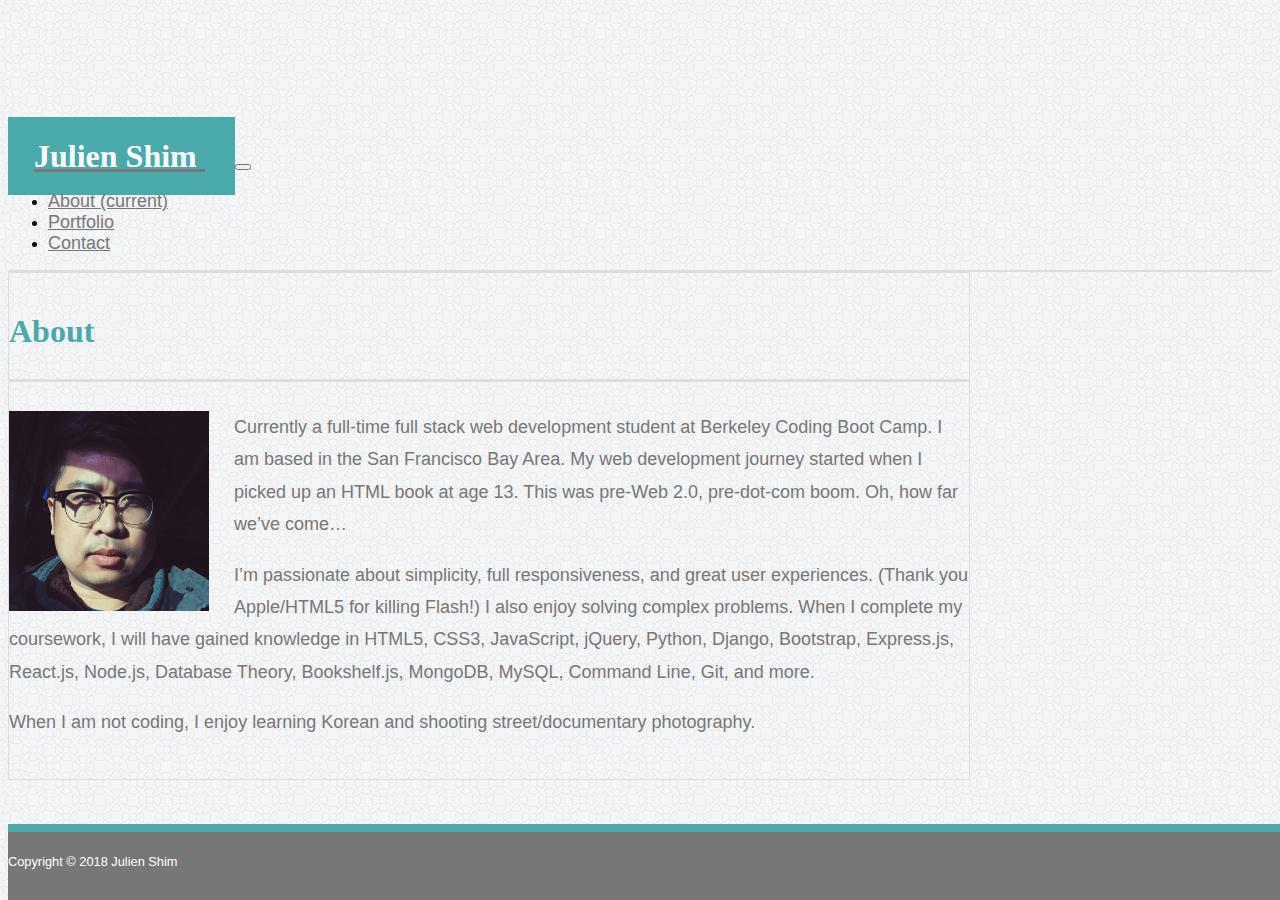
<file: index.html>
<!DOCTYPE html>

<html lang="en-US">

<head>
  <meta charset="UTF-8">
  <title>Bootstrap Portfolio</title>
  <meta name="viewport" content="width=device-width, initial-scale=1.0">
  <link rel="stylesheet" href="https://stackpath.bootstrapcdn.com/bootstrap/4.1.0/css/bootstrap.min.css" integrity="sha384-9gVQ4dYFwwWSjIDZnLEWnxCjeSWFphJiwGPXr1jddIhOegiu1FwO5qRGvFXOdJZ4"
    crossorigin="anonymous">
    <link rel="stylesheet" href="assets/css/style.css" type="text/css">
</head>

<body>

<!--Nav Bar-->

<nav class="navbar navbar-expand-md bg-white fixed-top navbar-light bg-light pt-0 pb-0">
    <div class="container p-0">
      <a class="navbar-brand" href="#">
        <!--Logo-->
        <span class="logo">Julien Shim</span>
      </a>
      <button class="navbar-toggler" type="button" data-toggle="collapse" data-target="#navbarSupportedContent" aria-controls="navbarSupportedContent"
        aria-expanded="false" aria-label="Toggle navigation">
        <span class="navbar-toggler-icon"></span>
      </button>

      <div class="collapse navbar-collapse" id="navbarSupportedContent">
        <!--Right Side Links-->
        <ul class="navbar-nav ml-auto">
          <li class="nav-item pr-2">
            <a class="nav-link" href="index.html">About
              <span class="sr-only">(current)</span>
            </a>
          </li>
          <li class="nav-item pr-2 pl-2 border-left">
            <a class="nav-link" href="portfolio.html">Portfolio</a>
          </li>
          <li class="nav-item pl-2 border-left">
            <a class="nav-link pr-0" href="contact.html">Contact</a>
          </li>
        </ul>
      </div>
    </div>
  </nav>

<!--Main Content-->

  <div class="container contentContainer bg-white">
    <div class="containerMargin ml-3 mr-3">
      <div class="row">
        <div class="col-md-12">
          <!--Header-->
          <h1>About</h1>
          <hr>
        </div>
      </div>
      <div class="row">
        <div class="col-md-12">
          <!--Bio Content-->
          <img class="bioPhoto img-thumbnail" src="assets/images/julienshim.jpg" alt="Julien Shim Photo" />

          <p>Currently a full-time full stack web development student at Berkeley Coding Boot Camp. I am based in the San Francisco
            Bay Area. My web development journey started when I picked up an HTML book at age 13. This was pre-Web 2.0, pre-dot-com
            boom. Oh, how far we’ve come…</p>

          <p>I’m passionate about simplicity, full responsiveness, and great user experiences. (Thank you Apple/HTML5 for killing
            Flash!) I also enjoy solving complex problems. When I complete my coursework, I will have gained knowledge in
            HTML5, CSS3, JavaScript, jQuery, Python, Django, Bootstrap, Express.js, React.js, Node.js, Database Theory, Bookshelf.js,
            MongoDB, MySQL, Command Line, Git, and more.</p>

          <p>When I am not coding, I enjoy learning Korean and shooting street/documentary photography.</p>
        </div>
      </div>
    </div>
  </div>

  <!--Footer-->
  
  <footer class="footer text-center">
      <div class="container footerContainer">
          <span class="text-muted"><span class="footerText">Copyright &copy; 2018 Julien Shim</span></span>
        </div>
  </footer>

  <!--Bootstrap JS-->

  <script src="https://code.jquery.com/jquery-3.3.1.slim.min.js" integrity="sha384-q8i/X+965DzO0rT7abK41JStQIAqVgRVzpbzo5smXKp4YfRvH+8abtTE1Pi6jizo" 
  crossorigin="anonymous"></script>
  <script src="https://cdnjs.cloudflare.com/ajax/libs/popper.js/1.14.0/umd/popper.min.js" integrity="sha384-cs/chFZiN24E4KMATLdqdvsezGxaGsi4hLGOzlXwp5UZB1LY//20VyM2taTB4QvJ" crossorigin="anonymous"></script>
  <script src="https://stackpath.bootstrapcdn.com/bootstrap/4.1.0/js/bootstrap.min.js" integrity="sha384-uefMccjFJAIv6A+rW+L4AHf99KvxDjWSu1z9VI8SKNVmz4sk7buKt/6v9KI65qnm" crossorigin="anonymous"></script>

</body>

</html>
</file>
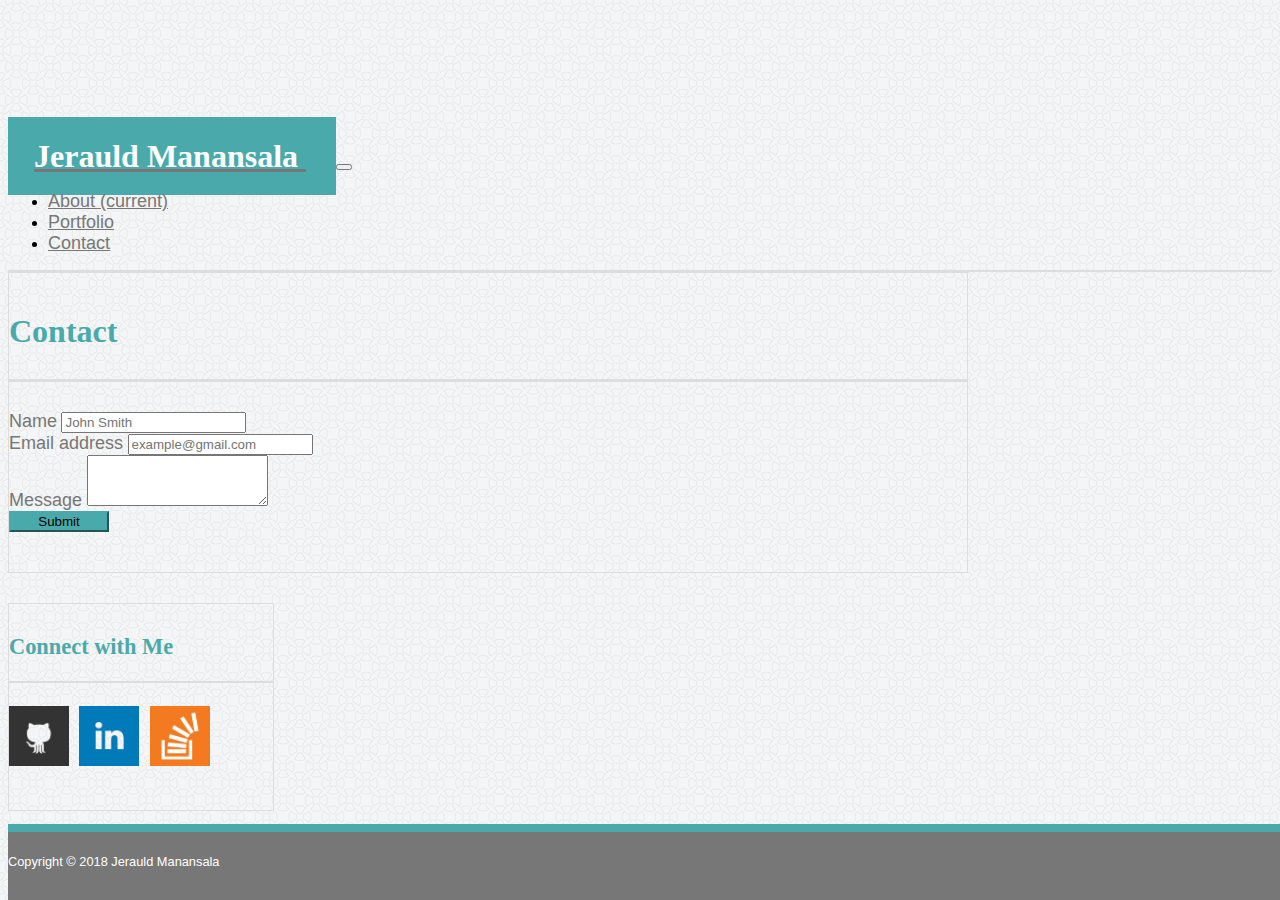
<file: contact.html>
<!DOCTYPE html>

<html lang="en-US">

<head>
  <meta charset="UTF-8">
  <title>Bootstrap Portfolio</title>
  <meta name="viewport" content="width=device-width, initial-scale=1.0">
  <link rel="stylesheet" href="https://stackpath.bootstrapcdn.com/bootstrap/4.1.0/css/bootstrap.min.css" integrity="sha384-9gVQ4dYFwwWSjIDZnLEWnxCjeSWFphJiwGPXr1jddIhOegiu1FwO5qRGvFXOdJZ4"
    crossorigin="anonymous">
    <link rel="stylesheet" href="assets/css/style.css" type="text/css">
</head>

<body>

<!--Nav Bar-->

  <nav class="navbar navbar-expand-md bg-white fixed-top navbar-light bg-light pt-0 pb-0">
    <div class="container p-0">
      <a class="navbar-brand" href="#">
        <!--Logo-->
        <span class="logo">Jerauld Manansala</span>
      </a>
      <button class="navbar-toggler" type="button" data-toggle="collapse" data-target="#navbarSupportedContent" aria-controls="navbarSupportedContent"
        aria-expanded="false" aria-label="Toggle navigation">
        <span class="navbar-toggler-icon"></span>
      </button>

      <div class="collapse navbar-collapse" id="navbarSupportedContent">
        <!--Right Side Links-->
        <ul class="navbar-nav ml-auto">
          <li class="nav-item pr-2">
            <a class="nav-link" href="index.html">About
              <span class="sr-only">(current)</span>
            </a>
          </li>
          <li class="nav-item pr-2 pl-2 border-left">
            <a class="nav-link" href="portfolio.html">Portfolio</a>
          </li>
          <li class="nav-item pl-2 border-left">
            <a class="nav-link pr-0" href="contact.html">Contact</a>
          </li>
        </ul>
      </div>
    </div>
  </nav>

<!--Main Content-->

  <div class="container">
    <div class="row">
      <!--Contact Side (Left)-->
      <div class="col-md-8 pl-0 pr-0">
          <div class="container contentContainer bg-white contactContainer">
              <div class="containerMargin ml-3 mr-3">
                <div class="row">
                  <div class="col-md-12">
                    <!--Header-->
                    <h1>Contact</h1>
                    <hr>
                  </div>
                </div>
                <div class="row">
                  <div class="col-md-12">
                    <!--Form-->
                    <form>
                      <div class="form-group">
                          <label for="inlineFormInput">Name</label>
                          <input type="text" class="form-control" id="inlineFormInput" placeholder="John Smith">
                      </div>
                      <div class="form-group">
                        <label for="exampleInputEmail1">Email address</label>
                        <input type="email" class="form-control" id="exampleInputEmail1" aria-describedby="emailHelp" placeholder="example@gmail.com">
                      </div>
                      <div class="form-group">
                        <label for="exampleTextarea">Message</label>
                        <textarea class="form-control" id="exampleTextarea" rows="3"></textarea>
                      </div>
                      <button type="submit" class="btn btn-primary">Submit</button>
                    </form>
                  </div>
                </div>
              </div>
            </div>
      </div>
      <!--Connect Side (Right)-->
      <div class="col-md-4 ml-auto pl-0 pr-0 connect">
          <div class="container contentContainer bg-white">
              <div class="containerMargin ml-3 mr-3">
                <div class="row">
                  <div class="col-md-12">
                    <!--Header-->
                    <h2>Connect with Me</h2>
                    <hr class="hr2">
                  </div>
                </div>
                <div class="row">
                  <div class="col-md-12">
                      <!--Social Media Icons-->
                      <a href="https://github.com/jerauld" target="_blank"><img class="socialMedia marginFix" src="assets/images/github.png" alt="github social media icon" /></a>
                      <a href="https://www.linkedin.com/in/jerauld/" target="_blank"><img class="socialMedia" src="assets/images/linkedin.png" alt="linkedin social media icon" /></a>
                      <a href="https://meta.stackoverflow.com/users/9567363/jerauld" target="_blank"><img class="socialMedia socialMediaFix" src="assets/images/stackoverflow.png" alt="stack overflow social media icon" /></a>
                  </div>
                </div>
              </div>
            </div>
      </div>  
    </div>
  </div>

  <!--Footer-->

  <footer class="footer text-center">
      <div class="container footerContainer">
          <span class="text-muted"><span class="footerText">Copyright &copy; 2018 Jerauld Manansala</span></span>
        </div>
  </footer>

  <!--Bootstrap JS-->

    <script src="https://code.jquery.com/jquery-3.3.1.slim.min.js" integrity="sha384-q8i/X+965DzO0rT7abK41JStQIAqVgRVzpbzo5smXKp4YfRvH+8abtTE1Pi6jizo" crossorigin="anonymous"></script>
    <script src="https://cdnjs.cloudflare.com/ajax/libs/popper.js/1.14.0/umd/popper.min.js" integrity="sha384-cs/chFZiN24E4KMATLdqdvsezGxaGsi4hLGOzlXwp5UZB1LY//20VyM2taTB4QvJ" crossorigin="anonymous"></script>
    <script src="https://stackpath.bootstrapcdn.com/bootstrap/4.1.0/js/bootstrap.min.js" integrity="sha384-uefMccjFJAIv6A+rW+L4AHf99KvxDjWSu1z9VI8SKNVmz4sk7buKt/6v9KI65qnm" crossorigin="anonymous"></script>

</body>

</html>
</file>
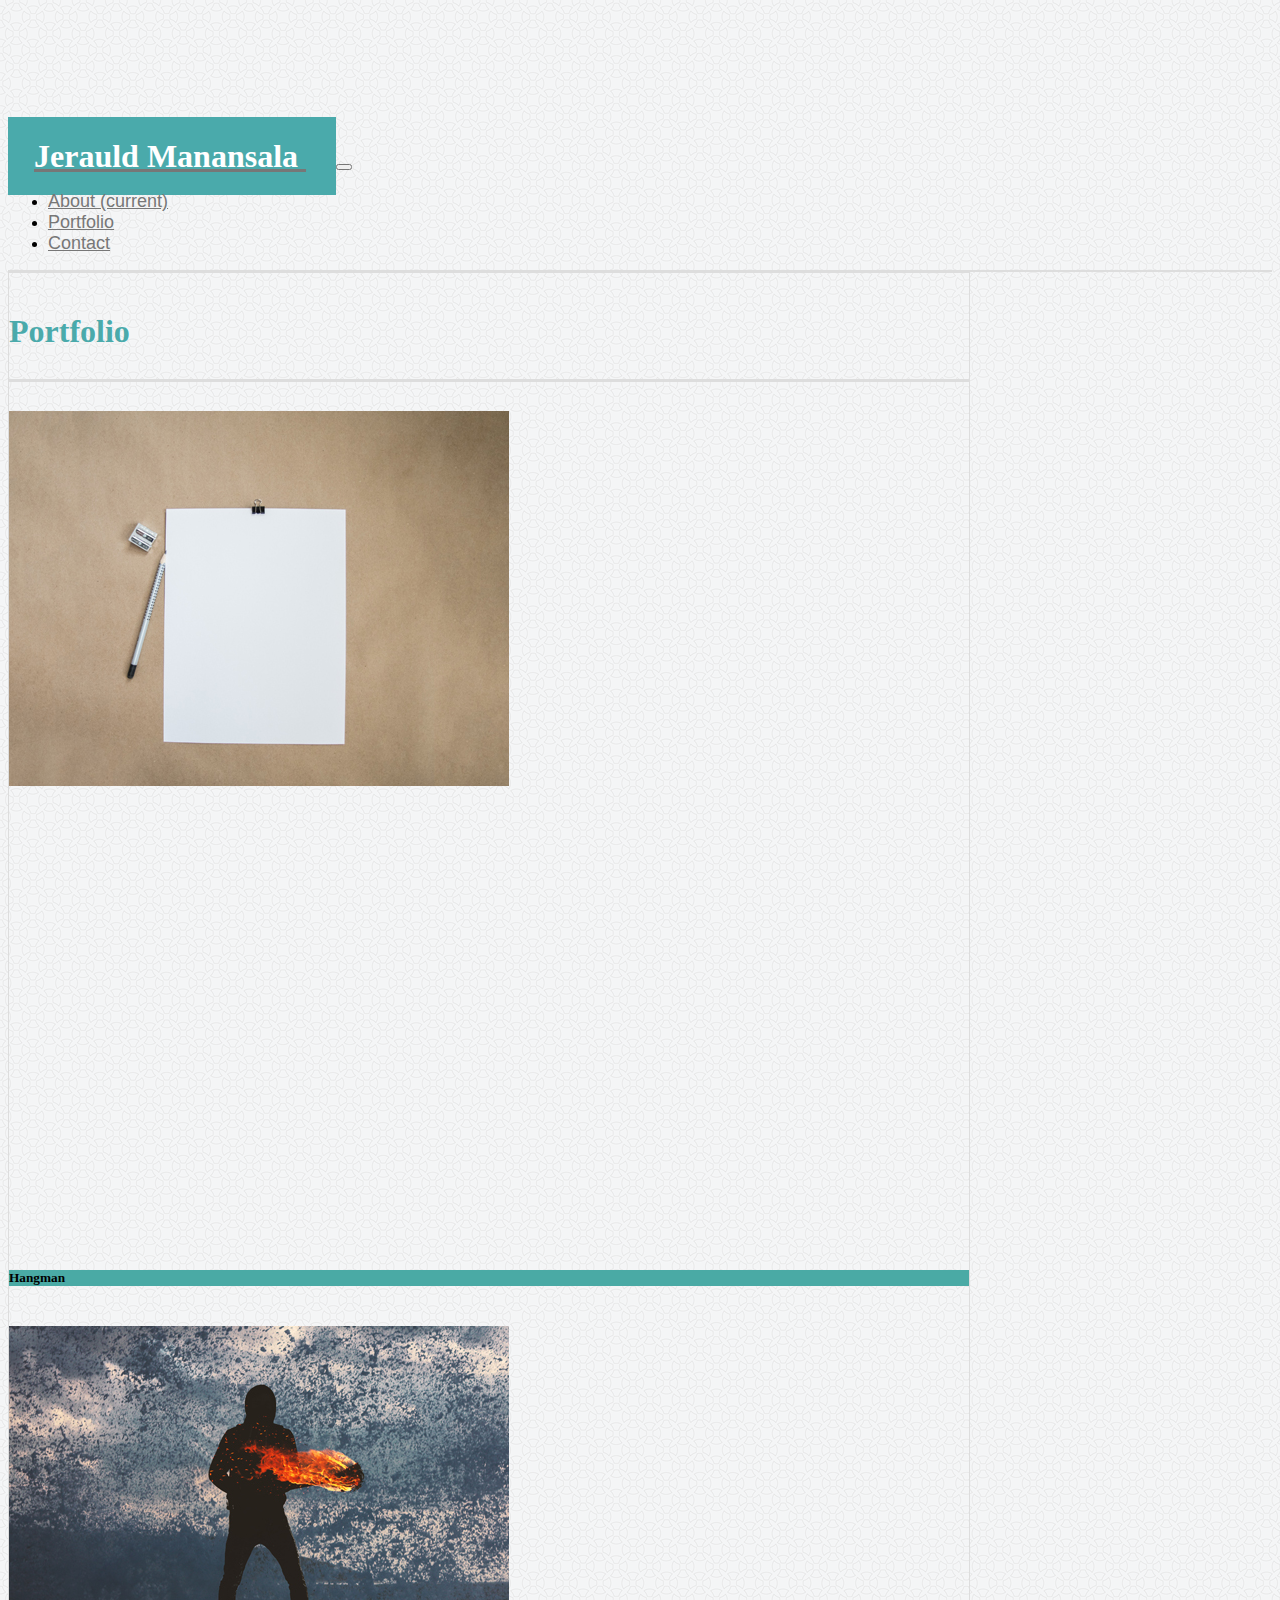
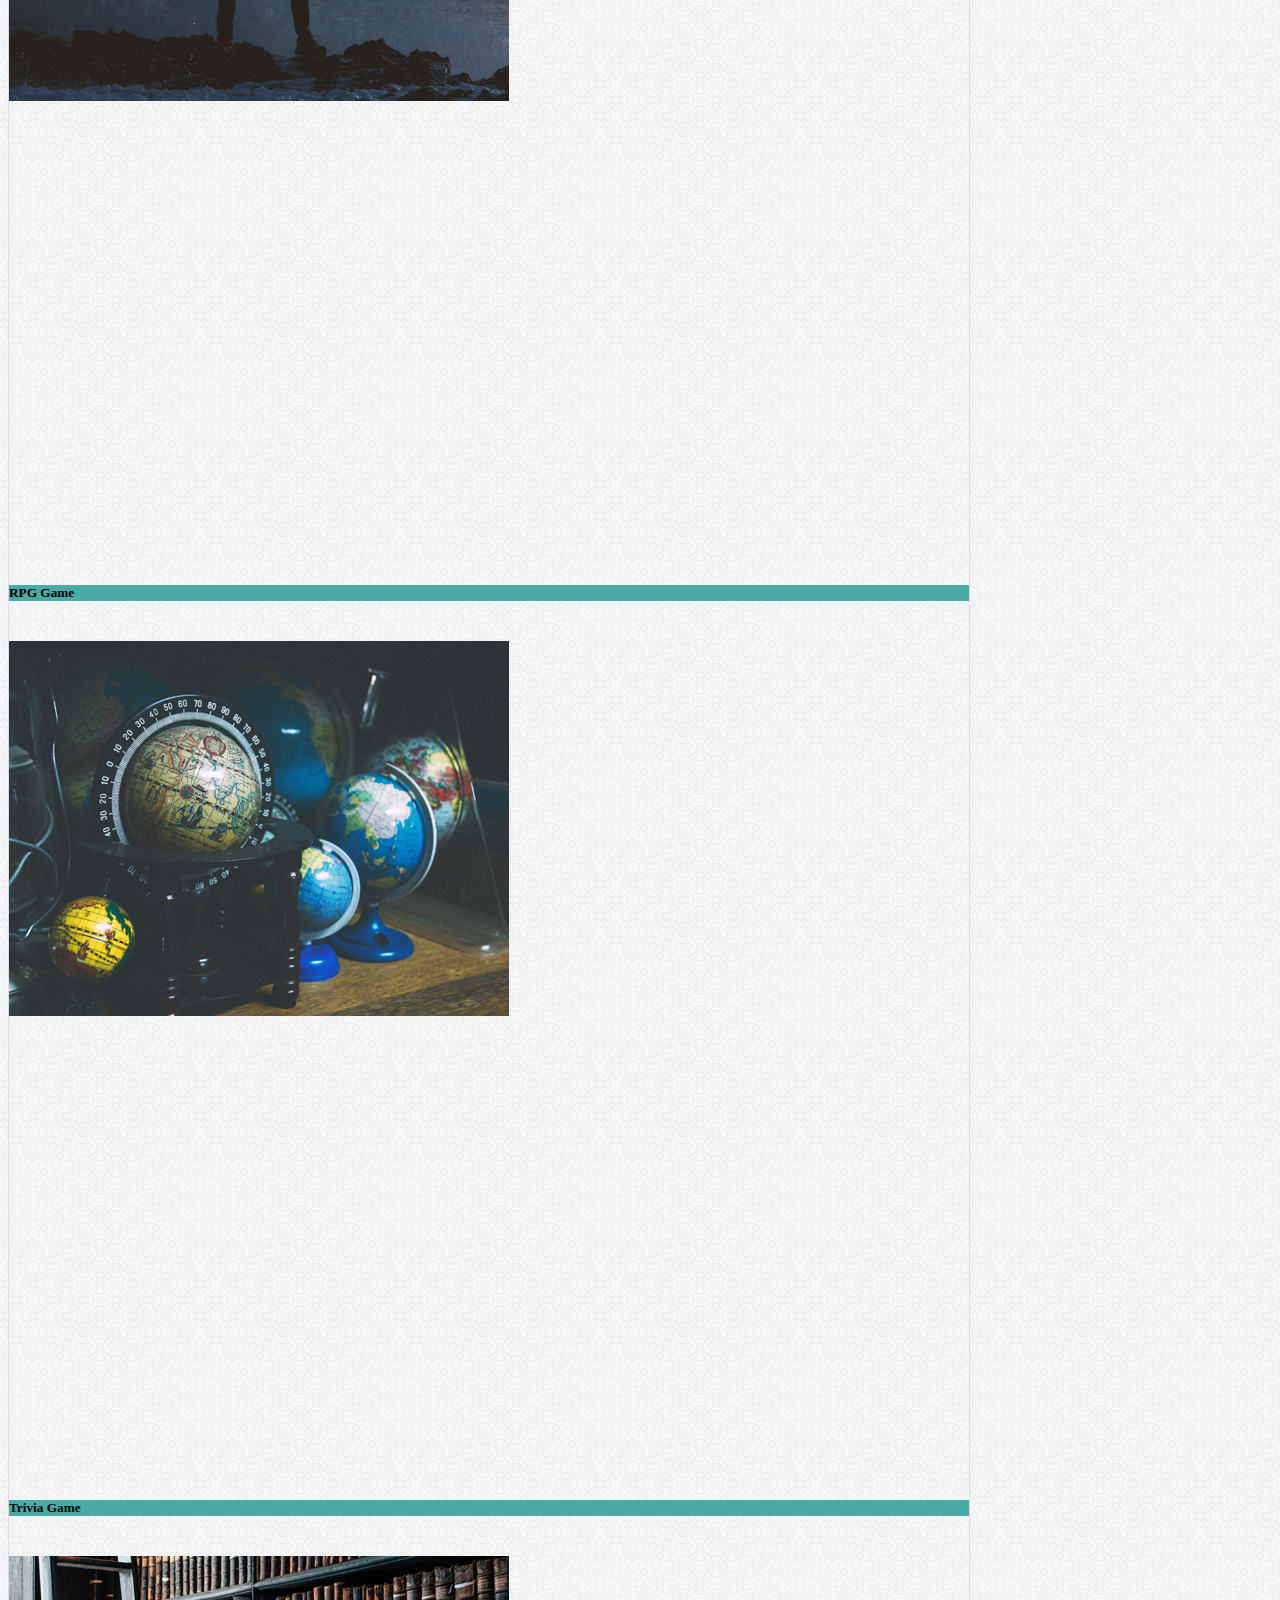
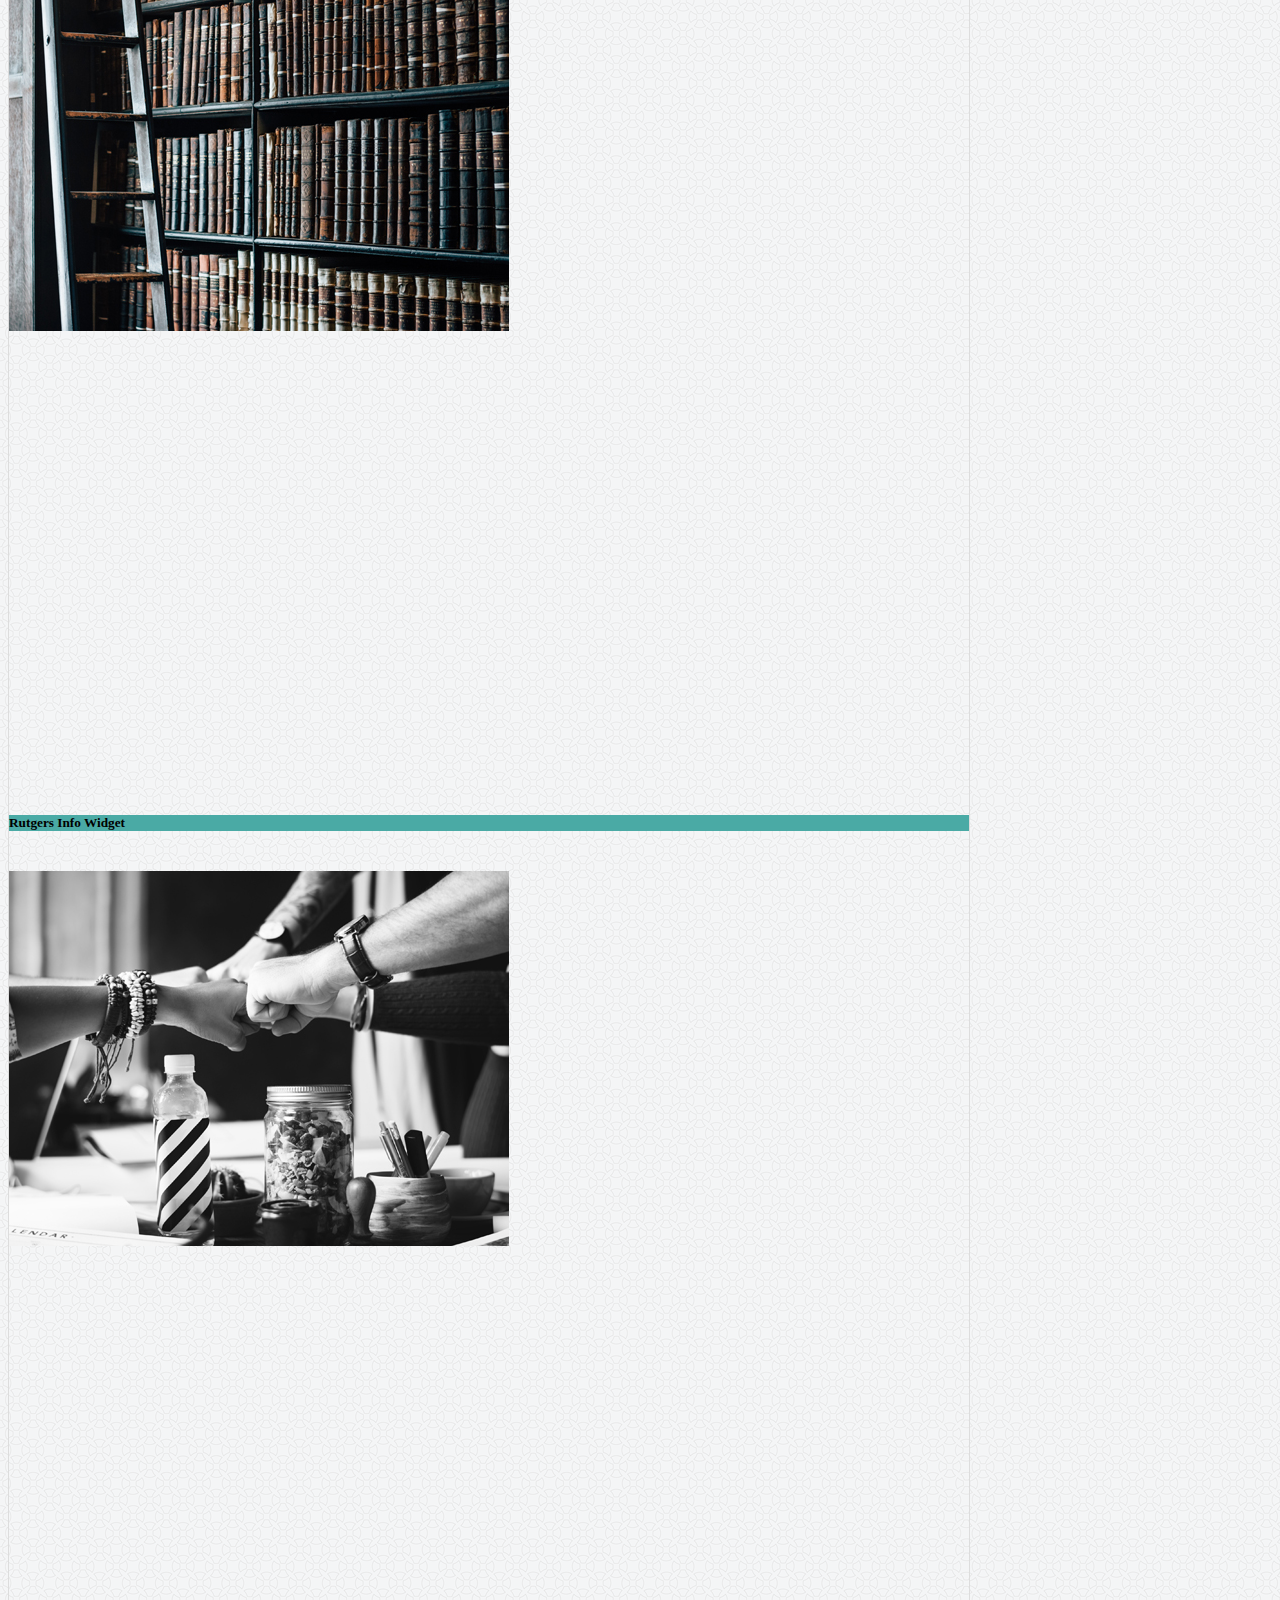
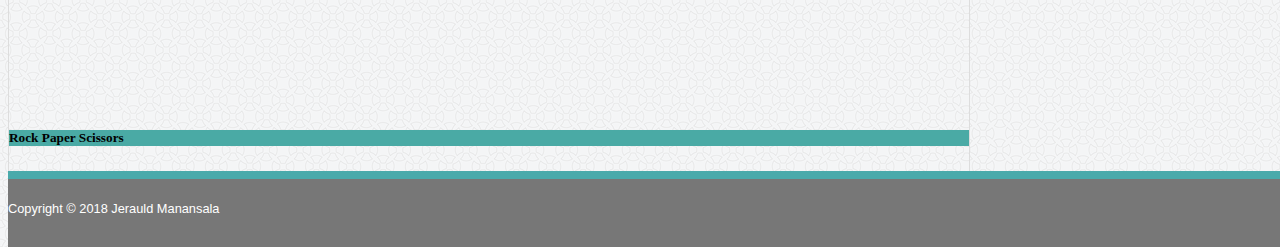
<file: portfolio.html>
<!DOCTYPE html>

<html lang="en-US">

<head>
  <meta charset="UTF-8">
  <title>Bootstrap Portfolio</title>
  <link rel="stylesheet" href="https://stackpath.bootstrapcdn.com/bootstrap/4.1.0/css/bootstrap.min.css" integrity="sha384-9gVQ4dYFwwWSjIDZnLEWnxCjeSWFphJiwGPXr1jddIhOegiu1FwO5qRGvFXOdJZ4"
    crossorigin="anonymous">
  <link rel="stylesheet" href="assets/css/style.css" type="text/css">
</head>

<body>

  <!--Nav Bar-->

  <nav class="navbar navbar-expand-md bg-white fixed-top navbar-light bg-light pt-0 pb-0">
      <div class="container p-0">
        <a class="navbar-brand" href="#">
          <!--Logo-->
          <span class="logo">Jerauld Manansala</span>
        </a>
        <button class="navbar-toggler" type="button" data-toggle="collapse" data-target="#navbarSupportedContent" aria-controls="navbarSupportedContent"
          aria-expanded="false" aria-label="Toggle navigation">
          <span class="navbar-toggler-icon"></span>
        </button>
  
        <div class="collapse navbar-collapse" id="navbarSupportedContent">
          <!--Right Side Links-->
          <ul class="navbar-nav ml-auto">
            <li class="nav-item pr-2">
              <a class="nav-link" href="index.html">About
                <span class="sr-only">(current)</span>
              </a>
            </li>
            <li class="nav-item pr-2 pl-2 border-left">
              <a class="nav-link" href="portfolio.html">Portfolio</a>
            </li>
            <li class="nav-item pl-2 border-left">
              <a class="nav-link pr-0" href="contact.html">Contact</a>
            </li>
          </ul>
        </div>
      </div>
    </nav>

  <!--Main Content-->

  <div class="container contentContainer bg-white">
    <div class="containerMargin ml-3 mr-3">
      <div class="row">
        <div class="col-md-12">
          <h1>Portfolio</h1>
          <hr>
        </div>
      </div>
      <div class="row">
        <!--Project 1-->
        <div class="col-md-4">
          <div class="card bg-dark text-white">
            <img class="card-img" src="assets/images/paper.jpg" alt="Card image">
            <div class="card-img-overlay text-center">
              <h5 class="card-title ">Hangman</h5>
            </div>
          </div>
        </div>
        <!--Project 2-->
        <div class="col-md-4">
          <div class="card bg-dark text-white">
            <img class="card-img" src="assets/images/fire.jpg" alt="Card image">
            <div class="card-img-overlay text-center">
              <h5 class="card-title">RPG Game</h5>
            </div>
          </div>
        </div>
      </div>
      <div class="row">
        <!--Project 3-->
        <div class="col-md-4">
          <div class="card bg-dark text-white">
            <img class="card-img" src="assets/images/globes.jpg" alt="Card image">
            <div class="card-img-overlay text-center">
              <h5 class="card-title">Trivia Game</h5>
            </div>
          </div>
        </div>
        <!--Project 4-->
        <div class="col-md-4">
          <div class="card bg-dark text-white">
            <img class="card-img" src="assets/images/books.jpg" alt="Card image">
            <div class="card-img-overlay text-center">
              <h5 class="card-title">Rutgers Info Widget</h5>
            </div>
          </div>
        </div>
      </div>
      <div class="row">
        <!--Project 5-->
        <div class="col-md-4">
          <div class="card bg-dark text-white">
            <img class="card-img" src="assets/images/fists.jpg" alt="Card image">
            <div class="card-img-overlay text-center">
              <h5 class="card-title">Rock Paper Scissors</h5>
            </div>
          </div>
        </div>
      </div>
    </div>
  </div>

  <!--Footer-->

  <footer class="footer text-center">
    <div class="container footerContainer">
      <span class="text-muted">
        <span class="footerText">Copyright &copy; 2018 Jerauld Manansala</span>
      </span>
    </div>
  </footer>

  <!--Bootstrap JS-->

    <script src="https://code.jquery.com/jquery-3.3.1.slim.min.js" integrity="sha384-q8i/X+965DzO0rT7abK41JStQIAqVgRVzpbzo5smXKp4YfRvH+8abtTE1Pi6jizo" crossorigin="anonymous"></script>
    <script src="https://cdnjs.cloudflare.com/ajax/libs/popper.js/1.14.0/umd/popper.min.js" integrity="sha384-cs/chFZiN24E4KMATLdqdvsezGxaGsi4hLGOzlXwp5UZB1LY//20VyM2taTB4QvJ" crossorigin="anonymous"></script>
    <script src="https://stackpath.bootstrapcdn.com/bootstrap/4.1.0/js/bootstrap.min.js" integrity="sha384-uefMccjFJAIv6A+rW+L4AHf99KvxDjWSu1z9VI8SKNVmz4sk7buKt/6v9KI65qnm" crossorigin="anonymous"></script>

</body>

</html>
</file>
<file: assets/css/style.css>
/* General Font Syling 
---------------------------------------------------------------------------------------------------- */

body {
  font-family: Arial, 'Helvetica Neue', Helvetica, sans-serif;
  background-image: url("../images/circles-light.png");
  padding-top: 130px;
}

h1, .navbar-brand {
  font-family: Georgia, Times, 'Times New Roman', serif;
  font-size: 2em;
  font-weight: bold;
}

h1 {
  color: #4aaaab;
}

h2 {
  font-size: 1.4em;
  font-family: Georgia, Times, 'Times New Roman', serif;
  margin-top: 30px;
  font-weight: bold;
  color: #4aaaab;
}

.card-title {
  font-family: Georgia, Times, 'Times New Roman', serif;
}

p {
  color: #777;
  font-size: 18px;
  line-height: 1.8em;
}

label { /*Form Labels*/
  color: #777;
  font-size: 18px;
}

/* Navbar Styling 
---------------------------------------------------------------------------------------------------- */

.navbar {
  border-bottom: 2px #ddd solid;
}

.navbar-brand {
  background-color: #4aaaab;
  padding: 21px 30px 21px 26px;
}

.logo, .footerText {
  color: #fff;
}

a.nav-link {
  font-size: 18px;
  padding-top: 0;
  padding-bottom: 0;
}

a:link, a:visited, a:active {
  color: #777;
}

a:hover {
  color: #4aaaa5;
}

/* Main Container Styling 
---------------------------------------------------------------------------------------------------- */

.container {
  max-width: 960px;
}

.contentContainer {
  border: 1px solid #ddd;
}

.contentContainer {
  margin-bottom: 30px;
}

h1 {
  margin-top: 40px;
}

hr {
  margin: 29px 0;
  height: 3px;
  background-color: #ddd;
  border: 0;
}

/* About Me Content Styling */

.bioPhoto {
  margin: 0 25px 0 0;
  float: left;
  max-width: 200px;
}

.img-thumbnail {
  padding: 0;
  border-radius: 0;
}

p:last-child {
  margin-bottom: 40px;
}

/* Contact Content Styling */

button.btn { /*Submit Button*/
  margin-bottom: 40px;
  background-color: #4aaaab;
  border-radius: 0;
  border-color: #4aaaab;
  width: 100px;
}

.connect {
  max-width: 266px;
}

.hr2 {
  height: 2px;
  background-color: #ddd;
  border: 0;
  margin: 21px 0 23px 0;
}

.socialMedia {
  max-width: 60px;
  margin-bottom: 40px;
  margin-right: 6px;
}

.socialMediaFix {
  margin-right: 0;
}

/* Portfolio Content Styling */

.card {
  margin-bottom: 40px;
  border-color: #ddd;
  border-radius: 0;
}

.card-img-overlay {
  background-color: #4aaaa5;
  margin: 50% 0 3% 0;
}

.card-img {
  border-radius: 0;
}

/* Sticky Footer Styling 
---------------------------------------------------------------------------------------------------- */

  html {
    position: relative;
    min-height: 100%;
  }

  body {
    margin-bottom: 60px; /* Margin bottom by footer height */
  }

  .footer {
    font-size: 0.8em;
    border-top: 8px solid #4aaaab;
    position: absolute;
    bottom: 0;
    width: 100%;
    height: 68px; /* Set the fixed height of the footer here */
    line-height: 60px; /* Vertically center the text there */
    background-color: #777;
  }

  .footerContainer {
    padding-top: 0;
    padding-bottom: 0;
    background-color: #777;
  }

/*
These rules take effect when the browser's width
is either 768px or less. Merely for cosmetic purposes.
---------------------------------------------------------------------------------------------------- */

@media screen and (max-width: 768px) {
  
  /* Contact Page Connect Sidebar Alignment Correction */

  .connect {
    margin-left: 0 !important;
  }

}

/*
These rules take effect when the browser's width
is either 640 or less. Merely for cosmetic purposes.
---------------------------------------------------------------------------------------------------- */

@media screen and (max-width: 640px) {

  /* Hamburger Nav Styling Corrections */

  li.nav-item:first-child {
    padding-left: 0px; /*Corrects alignment issues of first child in hamburger mode*/
  }

  li.nav-item {
    border: none !important; /*Eliminates previous border styling on hamburger menu items*/
    padding: 8px 0 8px 26px !important; /*Aligns hamburger items correctly.*/
  }

  a.nav-link {
    border-left: 1px solid #ddd; /*Adds unified border styling on items in hamburger menu items*/
    padding-left: 16px !important; 
  }

  nav {
    padding: 0 !important; /*Eliminates white gap on left side of nav in mobile view*/
  }

  .navbar-brand { /*All of this corrects nav bar centering in mobile view*/
    padding: 21px 0 21px 0;
    width: 100%;
    margin: 0 auto;
    text-align: center;
  }
}
</file>
